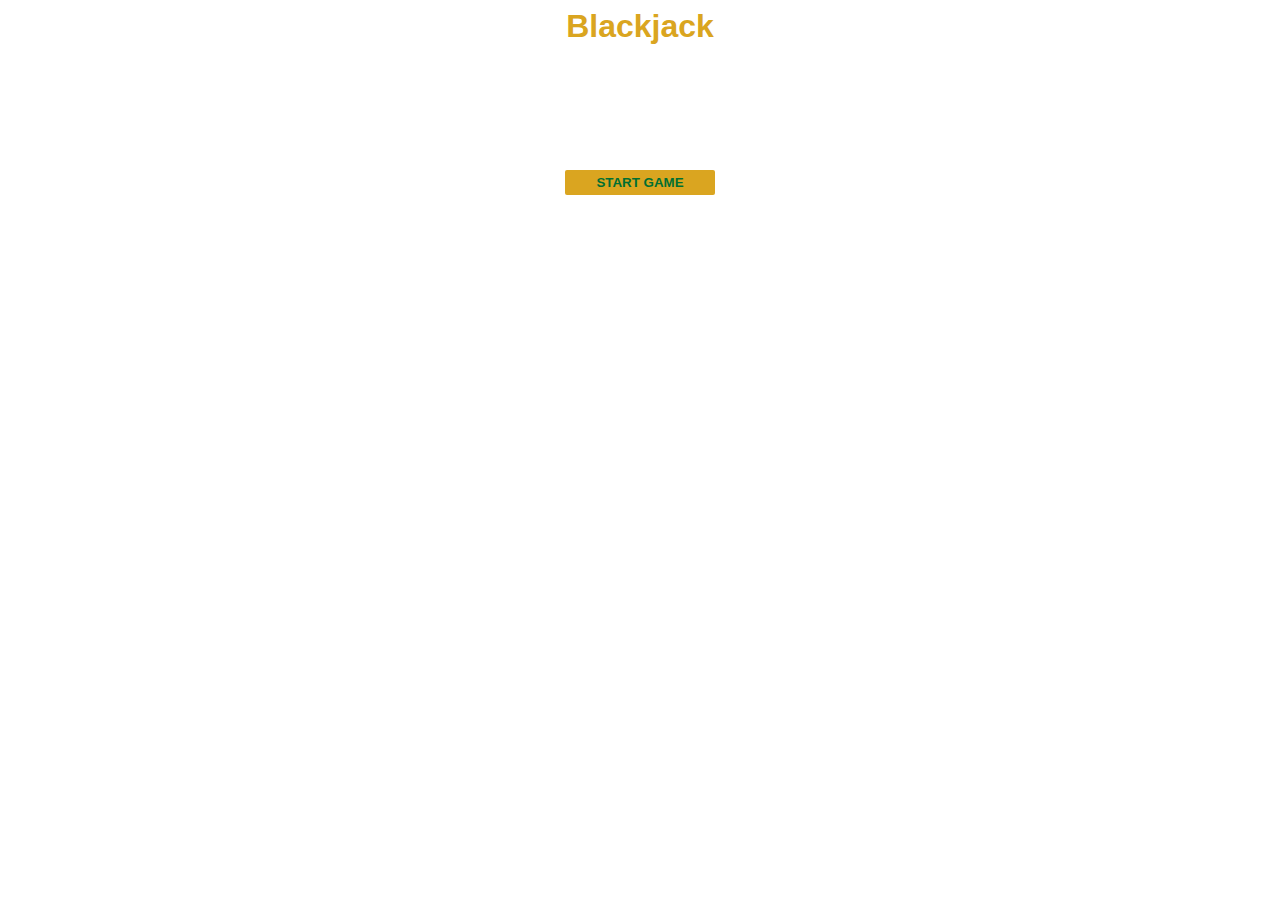
<file: Blackjack Game/index.html>
<html>
    <head>
      <title>Blackjack</title>
        <link rel="stylesheet" href="index.css">
    </head>
    <body>
        <h1>Blackjack</h1>
        <p id="message-el">Want to play a round?</p>
        <p>Cards:</p>
        <p id="sum-el">Sum:</p>
        <button onclick="startGame()">START GAME</button>
      
        <script src="index.js"></script>
    </body>
</html>
</file>
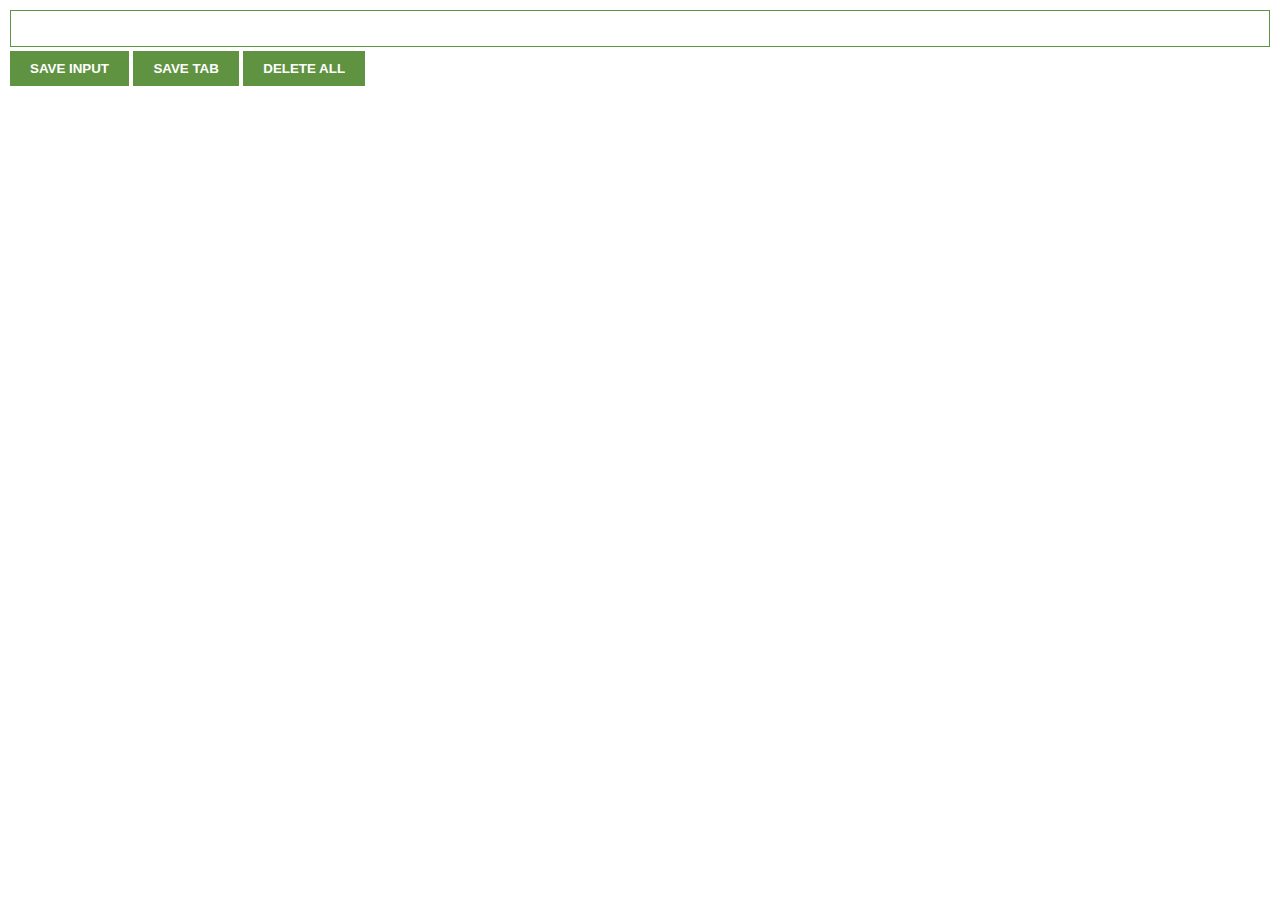
<file: Chrome Extension/index.html>
<html>
    <head>
        <link rel="stylesheet" href="index.css">
    </head>
    <body>
        <input type="text" id="input-el">
        <button id="input-btn">SAVE INPUT</button>
        <button id="tab-btn">SAVE TAB</button>
        <button id="delete-btn">DELETE ALL</button>      
        <ul id="ul-el">
        </ul>
        <script src="index.js"></script>
    </body>
</html>
</file>
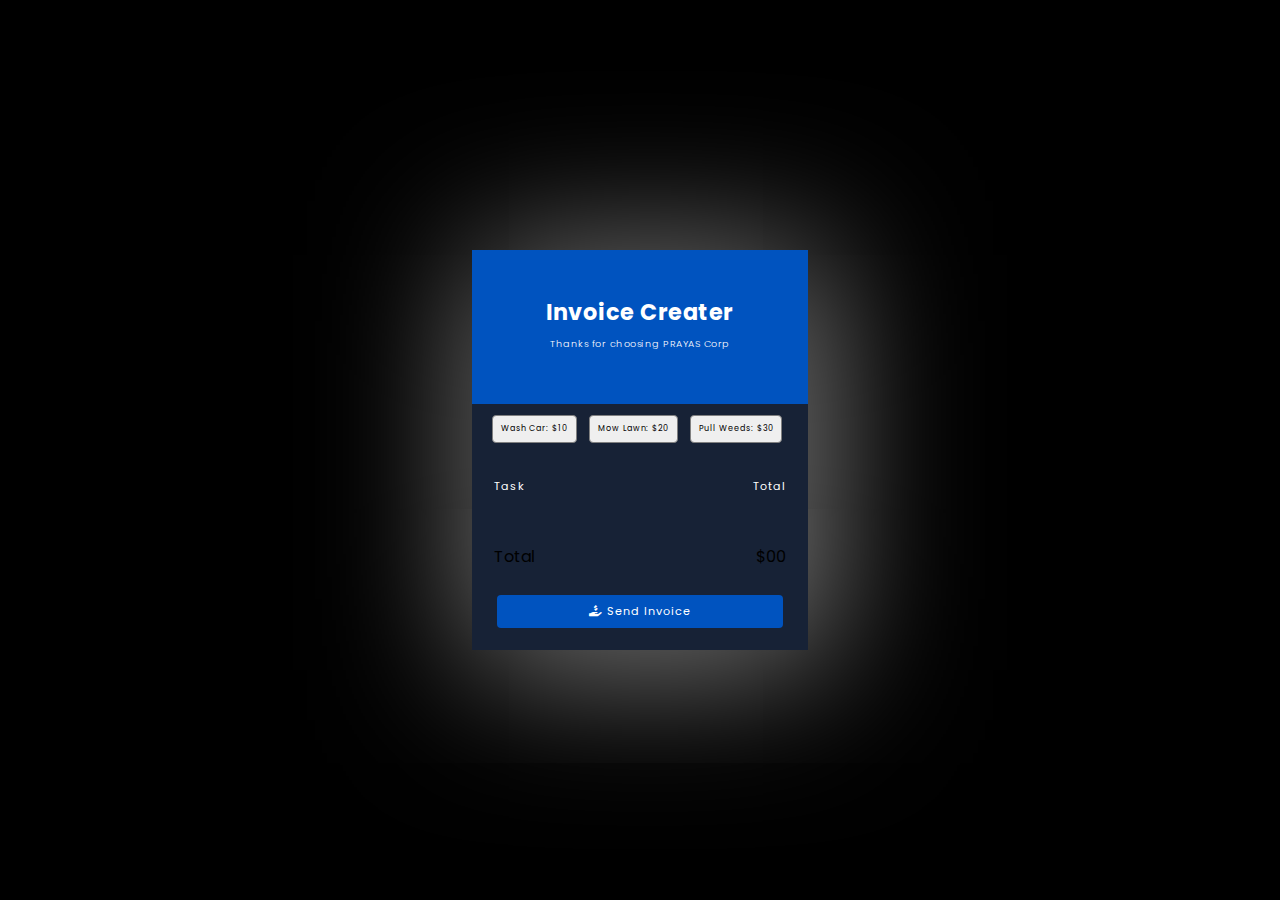
<file: Invoice Creater/index.html>
<html lang="en">
<head>
    <meta charset="UTF-8">
    <meta http-equiv="X-UA-Compatible" content="IE=edge">
    <meta name="viewport" content="width=device-width, initial-scale=1.0">
  <link rel="stylesheet" href="index.css">
    <title>Invoice Generation App</title>
</head>
<body>
    <div class="invoice-card">
        <div class="invoice-title">
          <div id="main-title">
            <h4 id="invoice">Invoice Creater</h4>
          </div>
          <span id="tag">Thanks for choosing PRAYAS Corp</span>
        </div>
        
        <div class="services">
          <table class="service-table">
            <tr>
                <td><button class="btn service-btn" id="wash">Wash Car: $10</button></td>
                <td><button class="btn service-btn" id="mow">Mow Lawn: $20</button></td>
                <td><button class="btn service-btn" id="weed">Pull Weeds: $30</button></td>
            </tr>
          </table>
        </div>
        
        <div class="invoice-details">
          <table class="invoice-table">
            <thead>
              <tr>
                <td>Task</td>
                <td colspan="2">Total</td>
              </tr>
            </thead>
            
            <tbody id="input">
              <!--<tr class="row-data">
                <td colspan="2">Wash Car <span> Remove</span></td>
                <td>$10</td>
              </tr>-->
            </tbody>
          </table><br>
          <!--<div class="total-details">
          <table class="invoice-table">
            <tr class="calc-row">
                <td colspan="2">Total</td>
                <td id = "total">$00</td>
            </table>
            </div>-->
        </div>
      <div class="total-details">
          <table class="invoice-table">
            <tr class="calc-row">
                <td colspan="2">Total</td>
                <td id = "total">$00</td>
            </table>
      </div>
        
        <div class="invoice-footer">
          <!--<table class="invoice-table">
            <tr class="calc-row">
                <td colspan="2">Total</td>
                <td id = "total">$00</td>
            </table>-->
          
          <button class="btn btn-primary"><i class="fas fa-hand-holding-usd"></i>  Send Invoice</button>
        </div>
      </div>
    <script src="index.js"></script>
</body>
</html>
</file>
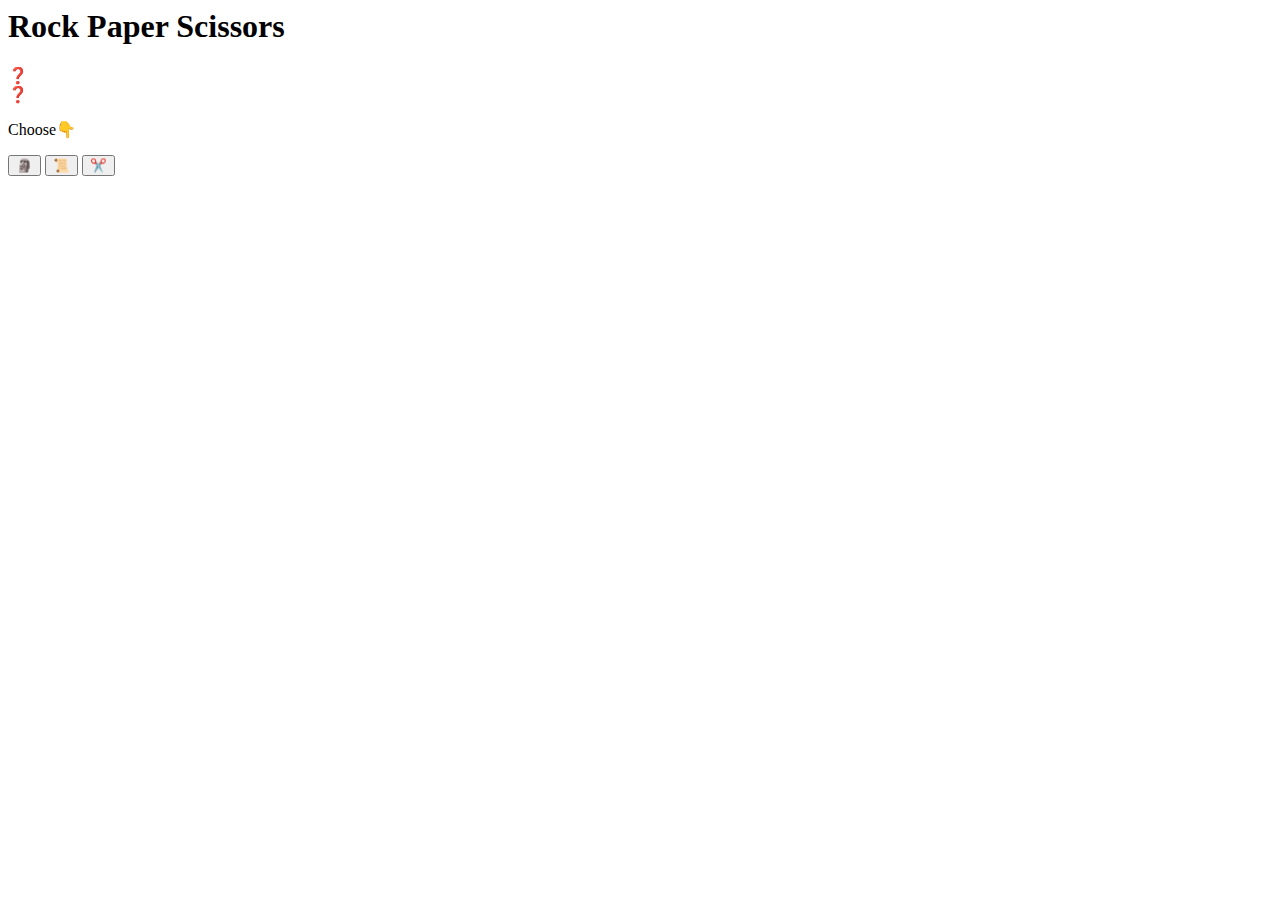
<file: Rock Paper Scissors/index.html>
<html lang="en">
<head>
    <meta charset="UTF-8">
    <meta http-equiv="X-UA-Compatible" content="IE=edge">
    <meta name="viewport" content="width=device-width, initial-scale=1.0">
  <link rel="stylesheet" scr="index.css">
  <link href='https://fonts.googleapis.com/css?family=Press Start 2P' rel='stylesheet'>
    <title>Rock Paper Scissors</title>
</head>
<body><div class="background">
    <div class="container flex jc-center ai-center">
      <h1>Rock Paper Scissors</h1>
            <div class="hand-container flex jc-center ai-center" style="flex-direction-row">
                <div class="hand flex jc-center ai-center shadow br-10" id="Player">❓</div>
                <div class="hand flex jc-center ai-center shadow br-10" id="Computer">❓</div>
            </div>
                <p class="winner-text shadow br-10" id="winner_text">Choose👇</p>
            <div class="hand-container flex jc-center ai-center" style="flex-direction-row">
                <button type="button" id="rock" class="hand shadow br-10 margin">🗿</button>
                <button type="button" id="paper" class="hand shadow br-10 margin">📜</button>
                <button type="button" id="scissors" class="hand shadow br-10 margin">✂️</button>
            </div>
        </div>
  </div>
  <script src="index.js"></script>
  </body>
</html>
</file>
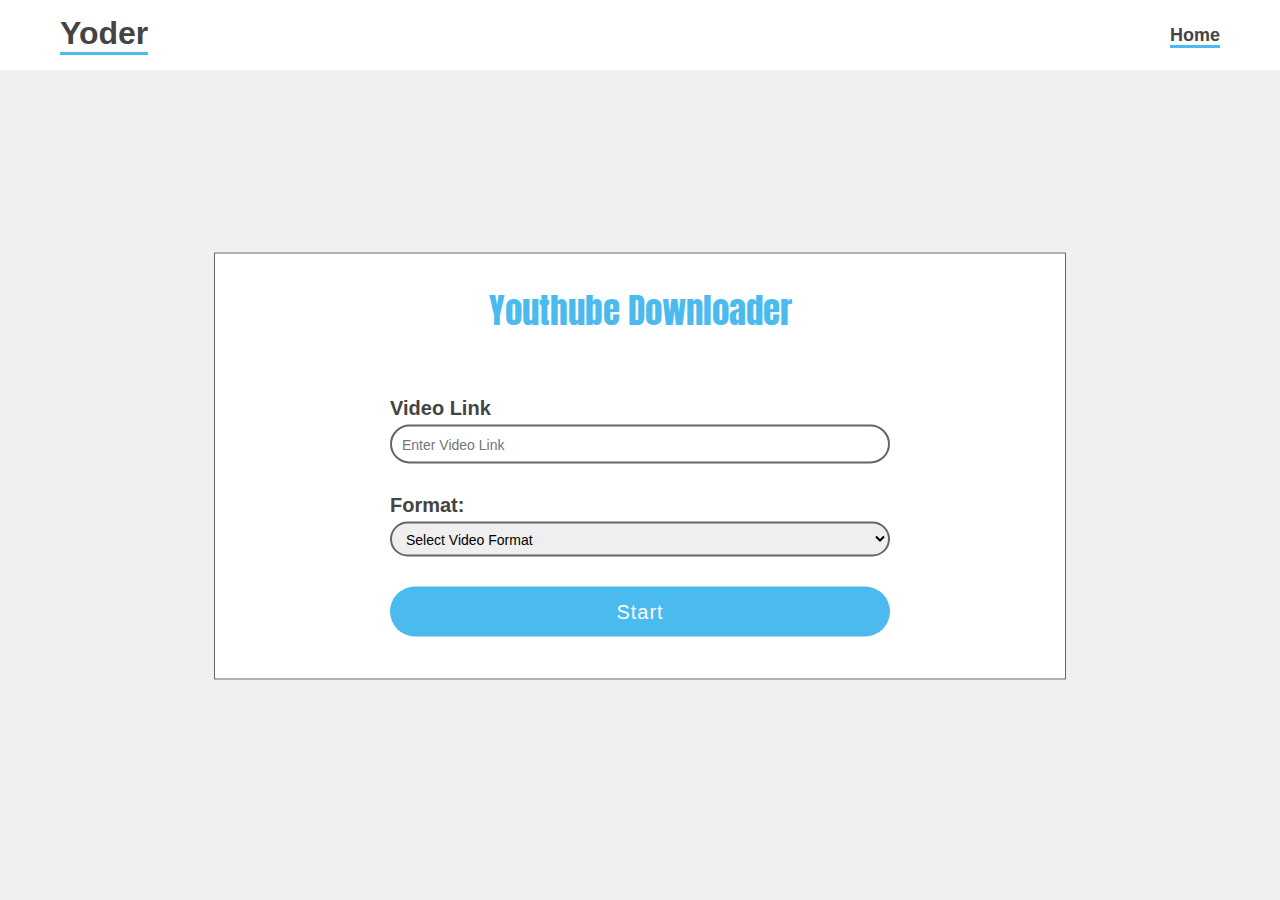
<file: Youtube Downloader/index.html>
<!DOCTYPE html>
<html lang="en">
<head>
    <meta charset="UTF-8">
    <meta http-equiv="X-UA-Compatible" content="IE=edge">
    <meta name="viewport" content="width=device-width, initial-scale=1.0">
    <link rel="stylesheet" href="./styles.css">
    <script src="https://cdnjs.cloudflare.com/ajax/libs/jquery/3.6.0/jquery.min.js" integrity="sha512-894YE6QWD5I59HgZOGReFYm4dnWc1Qt5NtvYSaNcOP+u1T9qYdvdihz0PPSiiqn/+/3e7Jo4EaG7TubfWGUrMQ==" crossorigin="anonymous" referrerpolicy="no-referrer"></script>
    <title>Youtube Downlaoder</title>
</head>
<body>
    

    <header>
        <h1 class="title">Yoder</h1>
        <ul>
            <li>
                <a href="./index.html">Home</a>
            </li>
        </ul>
    </header>

    <section>
        <h1>Youthube Downloader</h1>
        <div class="link-container">
            <label for="">Video Link</label>
            <input type="text" name="link" class="link" id="" placeholder="Enter Video Link" required>
        </div>
        <div class="format-container">
            <label for="">Format:</label>
            <select class="format" required>
                <option selected disabled>Select Video Format</option>
                <option value="mp3">Mp3</option>
                <option value="mp4a">144</option>
                <option value="360">360</option>
                <option value="480">480</option>
                <option value="780">720</option>
                <option value="1080">1080</option>
                <option value="4k">4k</option>
                <option value="8k">8k</option>
            </select>
        </div>
        <div class="button-container">
            <button class="btn" type="submit">Start</button>
        </div>
    </section>

<script type="text/javascript" src="./main.js"></script>
</body>
</html>
</file>
<file: Blackjack Game/index.css>
body {
    font-family: 'Trebuchet MS', 'Lucida Sans Unicode', 'Lucida Grande', Arial, sans-serif;
    background-image: url("https://cutewallpaper.org/21/blackjack-wallpaper/Casino-Game-Wallpapers-Top-Free-Casino-Game-Backgrounds-.jpg");
    background-size: cover;
    font-weight: bold;
    color: white;
    text-align: center;
}

h1 {
    color: goldenrod;
}

#message-el {
    font-style: italic;
}

button {
    color: #016f32;
    width: 150px;
    background: goldenrod;
    padding-top: 5px;
    padding-bottom: 5px;
    font-weight: bold;
    border: none;
    border-radius: 2px;
    margin-bottom: 2px;
    margin-top: 2px;
}
</file>
<file: Chrome Extension/index.css>
body {
    margin: 0;
    padding: 10px;
    font-family: Arial, Helvetica, sans-serif;
}

input {
    width: 100%;
    padding: 10px;
    box-sizing: border-box;
    border: 1px solid #5f9341;
    margin-bottom: 4px;
}

button {
    background: #5f9341;
    color: white;
    padding: 10px 20px;
    border: none;
    font-weight: bold;
}
</file>
<file: Invoice Creater/index.css>
@import url('https://fonts.googleapis.com/css2?family=Roboto&display=swap');
@import url('https://fonts.googleapis.com/css2?family=Poppins:wght@300&family=Roboto:ital,wght@0,100;0,300;0,400;1,100;1,300&display=swap');
@import url('https://cdnjs.cloudflare.com/ajax/libs/font-awesome/5.9.0/css/all.css');

:root {
  --primary-color: #ffffff;
  --background: #000000;
  --secondary-color: #0053bf;
  --optional-color: #172236;
  --text-color: #ffffff;
}

* {
  margin: 0;
  padding: 0;
  box-sizing: border-box;
  font-family: 'Poppins', sans-serif;
  letter-spacing: 0.5px;
}

body {
  background-color: var(--background);
}

.invoice-card {
  display: flex;
  flex-direction: column;
  position: absolute;
  //padding: 10px 2em;
  top: 50%;
  left: 50%;
  transform: translate(-50%, -50%);
  min-height: 25em;
  width: 21em;
  background-color: #ffffff;
  //border-radius: 5px;
  box-shadow:  10px 10px 150px 10px grey;
}

.invoice-card > div {
  margin: 0px;
}

.invoice-title {
  flex: 3;
  font-weight: 300;
  color: var(--text-color);
  background: var(--secondary-color);
  width: 100%;
}

.invoice{
  font-weight: bolder;
}

.invoice-title #tag {
  display: flex;
  justify-content: center;
  align-items: center;
  margin: 8px 0px;
  font-size: 0.6rem;
  margin-bottom: 13%;
}

.invoice-title #main-title {
  display: flex;
  justify-content: center;
  align-items: center;
  margin-top: 2em;
  font-size: 1.4rem;
}

.invoice-title #main-title h4 {
  justify-content: center;
  align-items: center;
}

.invoice-details {
  flex: 1;
  background: var(--optional-color);
  color: var(--primary-color);
  //border-bottom: 0.7px solid var(--primary-color);
  display: flex;
  align-items: center;
}

.total-details {
  flex: 1;
  background: var(--optional-color);
  color: var(--primary-color);
  display: flex;
  align-items: center;
}

.invoice-table {
  width: 100%;
  margin: 15px 22px;
  border-collapse: collapse;
  //border-bottom: 0.7px solid var(--primary-color);
}

.invoice-table thead tr td {
  font-size: 11px;
  letter-spacing: 1px;
  color: var(--primary-color);
  padding: 8px 0;
}

.invoice-table thead tr td:nth-last-child(1),
.row-data td:nth-last-child(1),
.calc-row td:nth-last-child(1)
{
  text-align: right;
}

.invoice-table tbody tr td {
    padding: 8px 0;
    letter-spacing: 0;
}

/* .calc-row{
  border-top: 1px solid white;
} */

.input{
  border-bottom: 1px solid white;
}

.invoice-table .row-data span {
  font-size: 7px;
  font-color: var(--primary-color);
}

.invoice-footer {
  flex: 1;
  background: var(--optional-color);
  display: flex;
  justify-content: center;
  align-items: center;
}

.invoice-footer #later {
  margin-right: 5px;
}

.btn {
  border-radius: 4px;
  border: 0px;
  padding: 8px 0px;
  cursor: pointer;
  letter-spacing: 1px;
  
}

.services{
  background: var(--optional-color);
  //padding: 8px 0px;
  padding-left: 8px;
  padding-right: 20px;
  //margin: 15px 22px;
}

.service-table tr td{
  padding: 9px 0px;
  letter-spacing: 0; 
}

.service-table tr td:nth-last-child(1),
td:nth-last-child(1)
{
  text-align: right;
}

.btn.service-btn{
  margin-left: 10px;
  padding: 7px 8.4px;
  color: black;
  border: 1px solid grey;
  font-size: 0.5rem;
}

.btn.btn-primary {
  color: var(--primary-color);
  background: var(--secondary-color);
  font-size: 0.7rem;
  width: 100%;
  margin-left: 25px;
  margin-right: 25px;
  margin-bottom: 20px;
}

.btn#later {
  margin-right: 2em;
}

span > button{
  border: 0;
  color: white;
  background: transparent;
  font-size: 0.4rem;
  cursor: pointer;
}
</file>
<file: Youtube Downloader/styles.css>
@import url('https://fonts.googleapis.com/css2?family=Anton:wght@300;400;500&family=Faustina:wght@300;400;500;600;700;800&family=Poppins:ital,wght@0,300;0,600;0,700;1,700&family=Roboto:ital,wght@0,100;0,300;0,400;1,100;1,300&display=swap');
* {
    padding: 0;
    margin: 0;
}

body {
    background: #f0f0f0;
    font-family: sans-serif;
    height: 100vh;
    justify-content: center;
    /* text-align: center; */
}

header {
    display: flex;
    /* width: 100%; */
    justify-content: space-between;
    padding: 15px 60px;
    background-color: #fff;
    align-items: center;
}

header h1 {
    color: #444;
    border-bottom: 3px solid #4bbaee;
}

ul li {
    list-style: none;
}

ul li a {
    text-decoration: none;
    font-size: 18px;
    font-weight: bold;
    color: #444;
    border-bottom: 3px solid #4bbaee;
}

section {
    width: 850px;
    height: 425px;
    background-color: #fff;
    
    margin-top: 1rem;
    margin-bottom: 1rem;
    /* padding-left: auto;
    padding-right: auto; */

    /* margin-right: 150px; */
    position: absolute;
    top: 50%;
    left: 50%;
    transform: translate(-50%, -50%);

    display: flex;
    flex-direction: column;
    align-items: center;
    border: 1px solid #666;
}

section h1 {
    font-family: 'Anton', sans-serif;
    font-weight: 300;
    color: #4bbaee;
    padding: 30px;
    margin-bottom: 30px;
    font-size: 35px;
}

section .link-container, .format-container, .button-container {
    
    display: flex;
    flex-direction: column;
    margin-bottom: 30px;
    width: 500px;
}

section .link-container label, .format-container label {
    margin-bottom: 5px;
    font-size: 20px;
    font-weight: bold;
    color: #444;
}

section .link-container input, .format-container select {
    outline: none;
    height: 35px;
    border-radius: 25px;
    padding: 0 10px;
    border: 2px solid #666;
    font-size: 14px;
}

section .button-container button {
    height: 50px;
    border-radius: 25px;
    font-size: 20px;
    border: none;
    color: #fff;
    background-color: #4bbaee;
    letter-spacing: 1px;
    cursor: pointer;
}

footer {
    /* top: 90%; */
    bottom: 0;
    right: 0;
    position: fixed;
    /* display: block; */
    left: 0;
    display: flex;
    /* width: 100%; */
    justify-content: center;
    margin-top: 30px;
    padding: 8px 60px;
    background-color: rgba(255, 255, 255, 0.818);
    align-items: center;
}

footer span {
    font-size: 12px;
    color: #666;
}

@media only screen and (max-width: 850px) {

    section {
        width: 500px;
        /* margin-right: 20px;
        margin-left: 20px; */
    }

    section .link-container,
    .format-container,
    .button-container {
        width: 300px;
    }
}

@media only screen and (max-width: 550px) {

    section {
        width: 350px;
        height: 450px;
        /* margin-right: 20px;
        margin-left: 20px; */
        margin-top: 50px;
    }

    section .link-container,
    .format-container,
    .button-container {
        width: 300px;
    }
}
</file>
